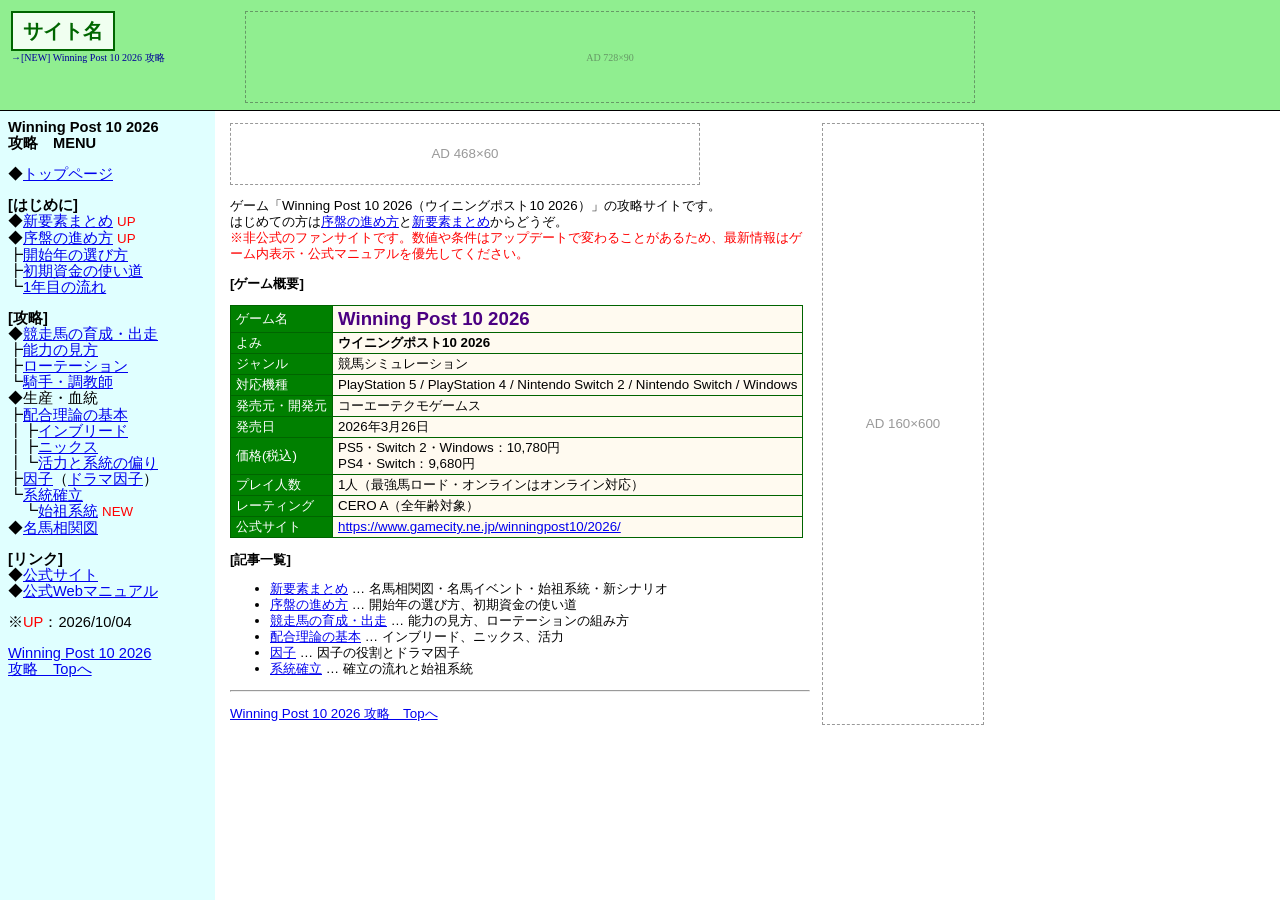
<file: index.html>
<!doctype html public "-//W3C//DTD HTML 4.01 Frameset//EN">
<html lang="ja">
<head>
<meta http-equiv="Content-Type" content="text/html; charset=UTF-8">
<title>Winning Post 10 2026 攻略</title>
<meta name="description" content="Winning Post 10 2026（ウイニングポスト10 2026）攻略">
</head>
<!-- 上段: ヘッダー(110px) / 下段: 左メニュー(215px) + メイン -->
<frameset title="topandbottom" rows="110,*" border="1" framespacing="1" bordercolor="#000000">
  <frame title="topmenu" name="topmenu" src="topmenu.html" scrolling="no" noresize>
  <frameset title="leftandright" cols="215,*" framespacing="0" frameborder="no">
    <frame title="menu" name="contents" src="guide/menu.html" scrolling="yes" noresize>
    <frame title="top" name="main" src="guide/top.html">
  </frameset>
  <noframes>
    <body>
      このページはフレーム対応ブラウザでご覧ください。
      <a href="guide/top.html">トップページ</a> / <a href="guide/menu.html">メニュー</a>
    </body>
  </noframes>
</frameset>
</html>
</file>
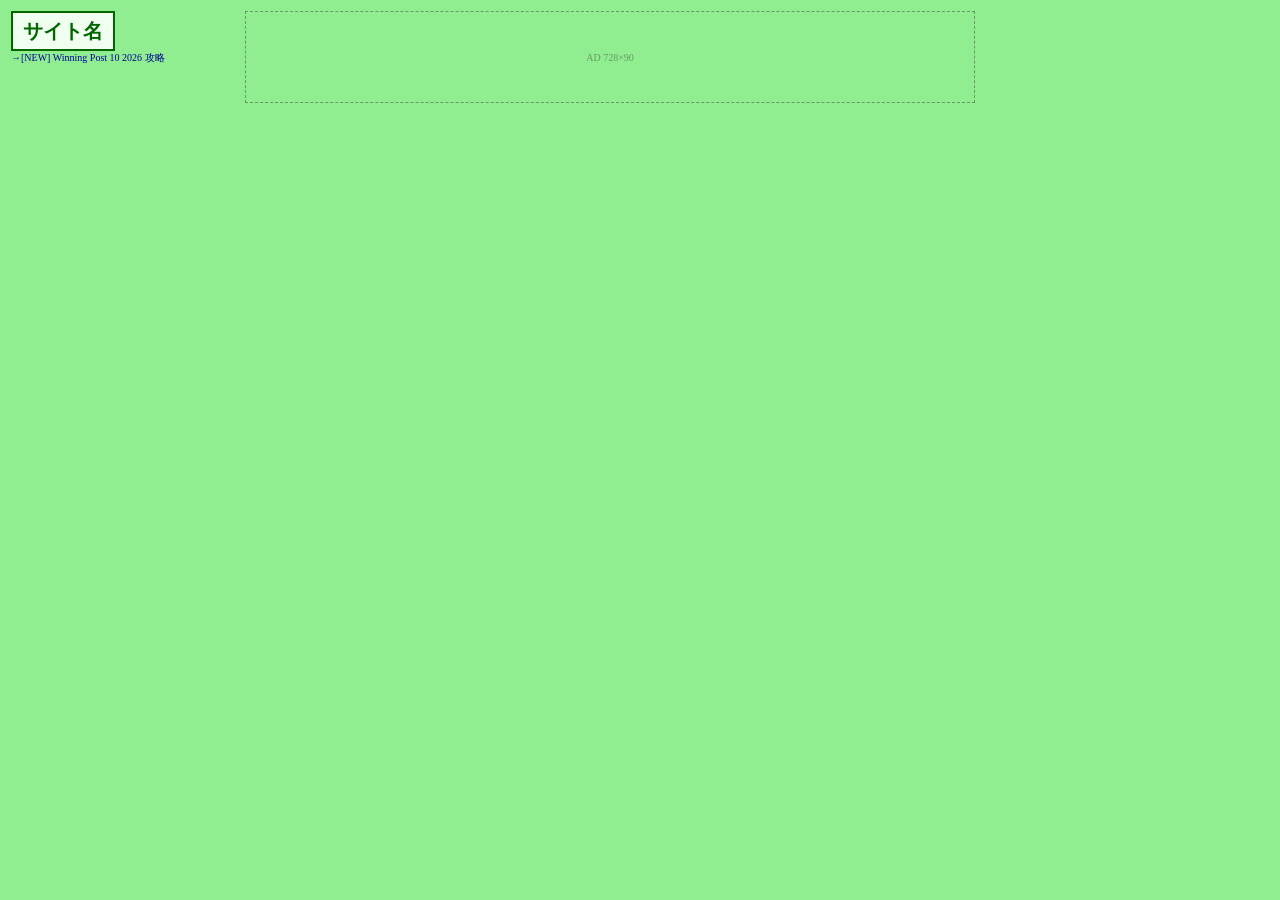
<file: topmenu.html>
<!doctype html>
<html lang="ja">
<head>
<meta charset="UTF-8">
<title>Top Menu</title>
<style>
a:link {color: #3366cc; text-decoration: none;}
a:visited {color: #9999ff; text-decoration: none;}
a:hover {color: #ff0000; text-decoration: underline;}
body {background: lightgreen; margin: 8px;}
td {font-size: x-small; vertical-align: top;}
.logo {display: inline-block; font: bold 20px/1.2 sans-serif; color: #006600;
  padding: 6px 10px; border: 2px solid #006600; background: #f0fff0;}
.new {color: #000099;}
.ad {width: 728px; height: 90px; border: 1px dashed #669966; color: #669966;
  display: flex; align-items: center; justify-content: center;}
</style>
</head>
<body>
<table><tr>
<td width="230">
  <a href="index.html" target="_parent"><span class="logo">サイト名</span></a><br>
  <a href="index.html" target="_parent"><span class="new">→[NEW] Winning Post 10 2026 攻略</span></a>
</td>
<td>
  <!-- 広告枠 (728x90)。広告コードはここに貼り付け -->
  <div class="ad">AD 728×90</div>
</td>
</tr></table>
</body>
</html>
</file>
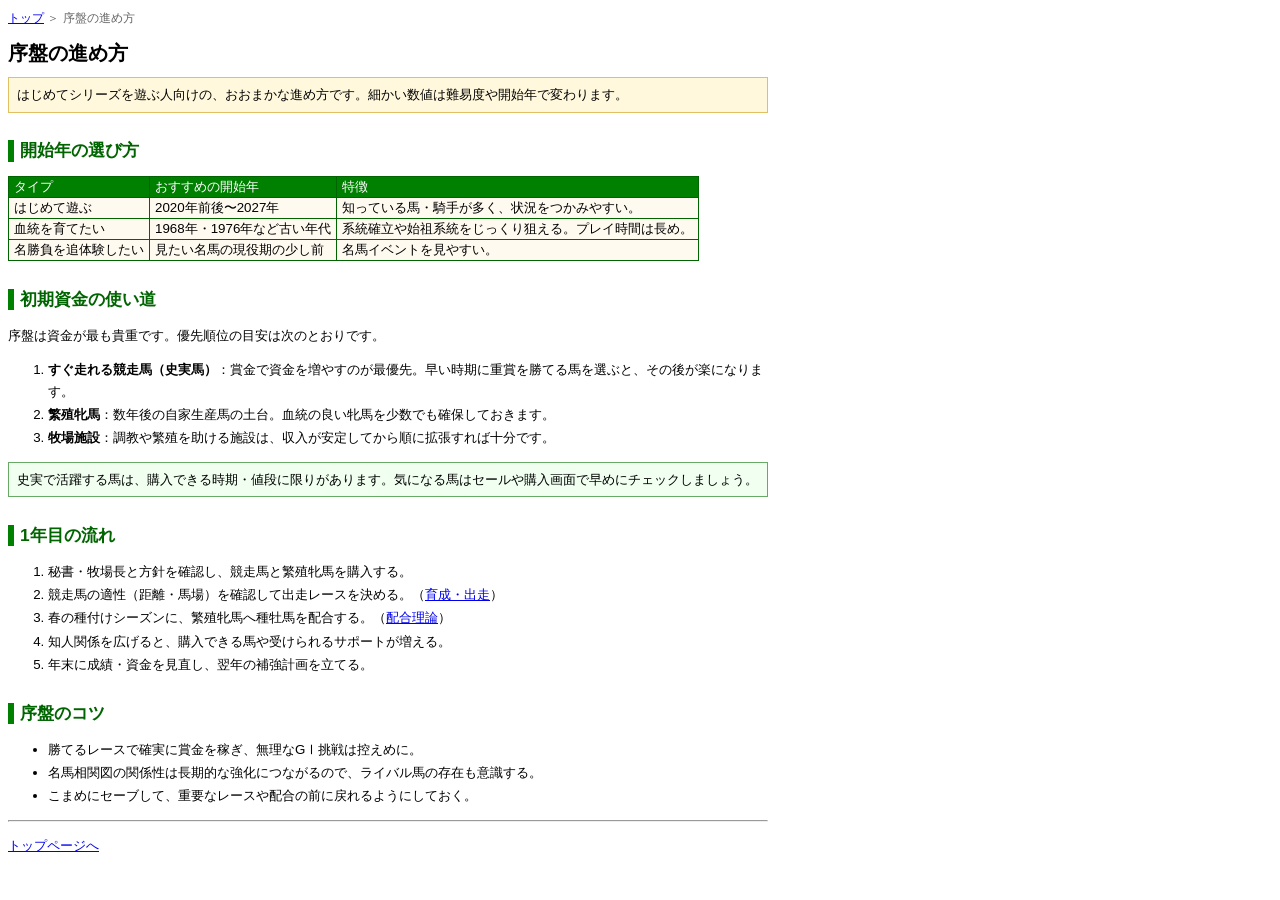
<file: guide/beginner.html>
<!doctype html>
<html lang="ja">
<head>
<meta charset="UTF-8">
<meta name="viewport" content="width=device-width, user-scalable=yes">
<title>序盤の進め方 - Winning Post 10 2026 攻略</title>
<link rel="stylesheet" href="common.css">
</head>
<body>
<div class="article">
<div class="crumb"><a href="top.html">トップ</a> ＞ 序盤の進め方</div>
<h1 style="font-size:15pt">序盤の進め方</h1>
<div class="note">はじめてシリーズを遊ぶ人向けの、おおまかな進め方です。細かい数値は難易度や開始年で変わります。</div>

<h2 id="scenario">開始年の選び方</h2>
<table class="info">
  <tr><td class="h">タイプ</td><td class="h">おすすめの開始年</td><td class="h">特徴</td></tr>
  <tr><td>はじめて遊ぶ</td><td>2020年前後〜2027年</td><td>知っている馬・騎手が多く、状況をつかみやすい。</td></tr>
  <tr><td>血統を育てたい</td><td>1968年・1976年など古い年代</td><td>系統確立や始祖系統をじっくり狙える。プレイ時間は長め。</td></tr>
  <tr><td>名勝負を追体験したい</td><td>見たい名馬の現役期の少し前</td><td>名馬イベントを見やすい。</td></tr>
</table>

<h2 id="money">初期資金の使い道</h2>
<p>序盤は資金が最も貴重です。優先順位の目安は次のとおりです。
<ol>
  <li><b>すぐ走れる競走馬（史実馬）</b>：賞金で資金を増やすのが最優先。早い時期に重賞を勝てる馬を選ぶと、その後が楽になります。</li>
  <li><b>繁殖牝馬</b>：数年後の自家生産馬の土台。血統の良い牝馬を少数でも確保しておきます。</li>
  <li><b>牧場施設</b>：調教や繁殖を助ける施設は、収入が安定してから順に拡張すれば十分です。</li>
</ol>
<div class="point">史実で活躍する馬は、購入できる時期・値段に限りがあります。気になる馬はセールや購入画面で早めにチェックしましょう。</div>

<h2 id="year1">1年目の流れ</h2>
<ol>
  <li>秘書・牧場長と方針を確認し、競走馬と繁殖牝馬を購入する。</li>
  <li>競走馬の適性（距離・馬場）を確認して出走レースを決める。（<a href="race.html">育成・出走</a>）</li>
  <li>春の種付けシーズンに、繁殖牝馬へ種牡馬を配合する。（<a href="haigou.html">配合理論</a>）</li>
  <li>知人関係を広げると、購入できる馬や受けられるサポートが増える。</li>
  <li>年末に成績・資金を見直し、翌年の補強計画を立てる。</li>
</ol>

<h2 id="tips">序盤のコツ</h2>
<ul>
  <li>勝てるレースで確実に賞金を稼ぎ、無理なGⅠ挑戦は控えめに。</li>
  <li>名馬相関図の関係性は長期的な強化につながるので、ライバル馬の存在も意識する。</li>
  <li>こまめにセーブして、重要なレースや配合の前に戻れるようにしておく。</li>
</ul>
<p><hr><p><a href="top.html">トップページへ</a>
</div>
</body>
</html>
</file>
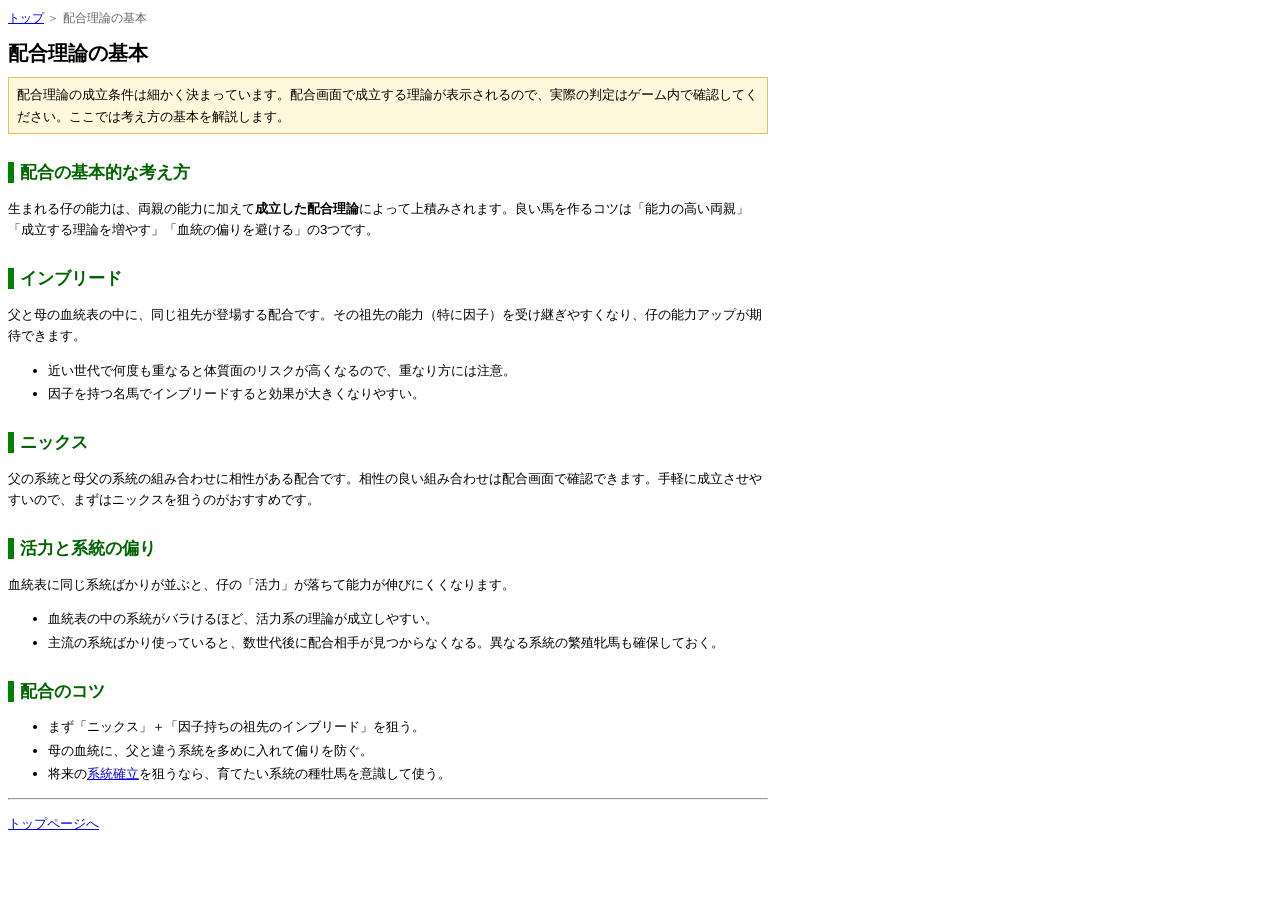
<file: guide/haigou.html>
<!doctype html>
<html lang="ja">
<head>
<meta charset="UTF-8">
<meta name="viewport" content="width=device-width, user-scalable=yes">
<title>配合理論の基本 - Winning Post 10 2026 攻略</title>
<link rel="stylesheet" href="common.css">
</head>
<body>
<div class="article">
<div class="crumb"><a href="top.html">トップ</a> ＞ 配合理論の基本</div>
<h1 style="font-size:15pt">配合理論の基本</h1>
<div class="note">配合理論の成立条件は細かく決まっています。配合画面で成立する理論が表示されるので、実際の判定はゲーム内で確認してください。ここでは考え方の基本を解説します。</div>

<h2 id="basic">配合の基本的な考え方</h2>
<p>生まれる仔の能力は、両親の能力に加えて<b>成立した配合理論</b>によって上積みされます。良い馬を作るコツは「能力の高い両親」「成立する理論を増やす」「血統の偏りを避ける」の3つです。

<h2 id="inbreed">インブリード</h2>
<p>父と母の血統表の中に、同じ祖先が登場する配合です。その祖先の能力（特に因子）を受け継ぎやすくなり、仔の能力アップが期待できます。
<ul>
  <li>近い世代で何度も重なると体質面のリスクが高くなるので、重なり方には注意。</li>
  <li>因子を持つ名馬でインブリードすると効果が大きくなりやすい。</li>
</ul>

<h2 id="nicks">ニックス</h2>
<p>父の系統と母父の系統の組み合わせに相性がある配合です。相性の良い組み合わせは配合画面で確認できます。手軽に成立させやすいので、まずはニックスを狙うのがおすすめです。

<h2 id="katsuryoku">活力と系統の偏り</h2>
<p>血統表に同じ系統ばかりが並ぶと、仔の「活力」が落ちて能力が伸びにくくなります。
<ul>
  <li>血統表の中の系統がバラけるほど、活力系の理論が成立しやすい。</li>
  <li>主流の系統ばかり使っていると、数世代後に配合相手が見つからなくなる。異なる系統の繁殖牝馬も確保しておく。</li>
</ul>

<h2 id="tips">配合のコツ</h2>
<ul>
  <li>まず「ニックス」＋「因子持ちの祖先のインブリード」を狙う。</li>
  <li>母の血統に、父と違う系統を多めに入れて偏りを防ぐ。</li>
  <li>将来の<a href="keitou.html">系統確立</a>を狙うなら、育てたい系統の種牡馬を意識して使う。</li>
</ul>
<p><hr><p><a href="top.html">トップページへ</a>
</div>
</body>
</html>
</file>
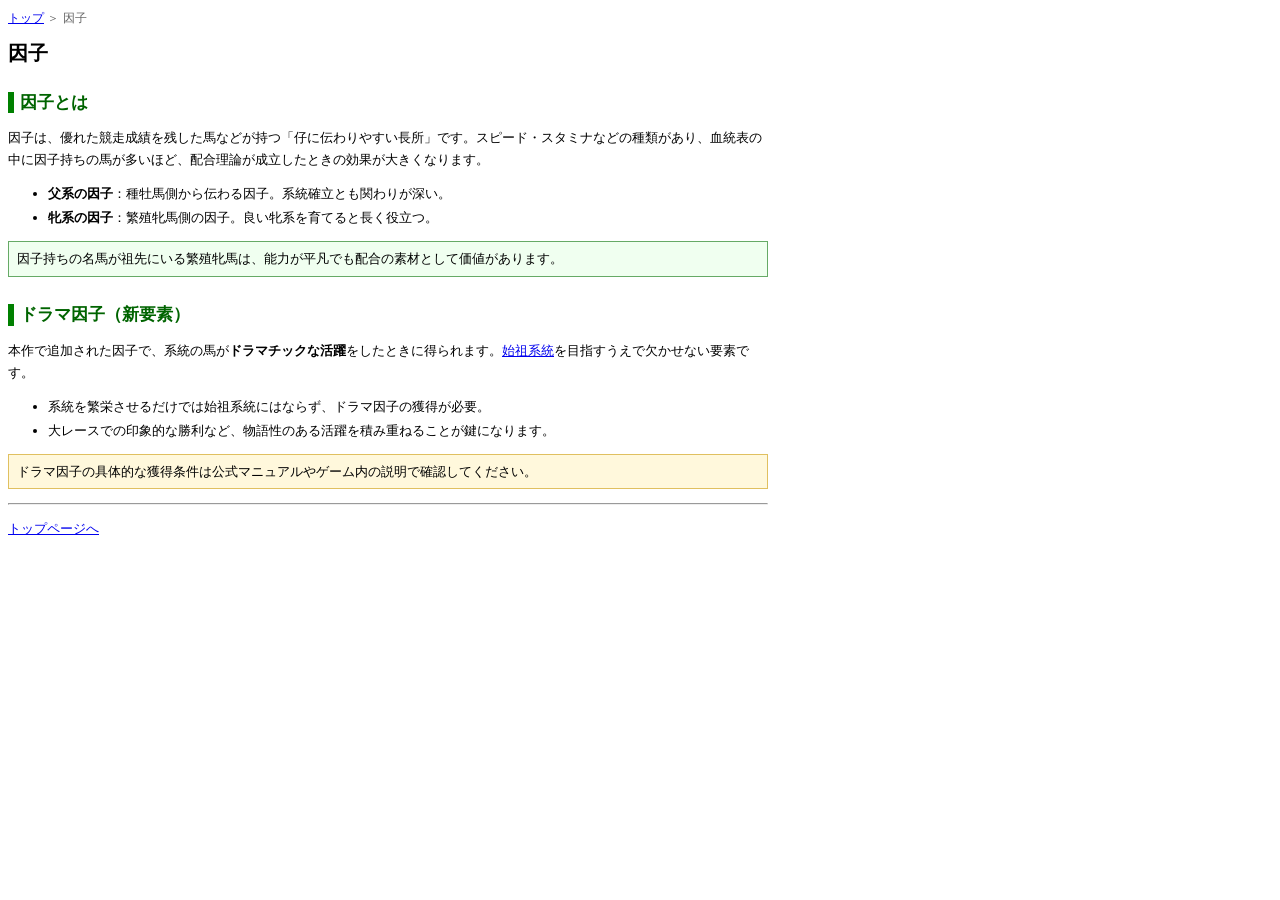
<file: guide/inshi.html>
<!doctype html>
<html lang="ja">
<head>
<meta charset="UTF-8">
<meta name="viewport" content="width=device-width, user-scalable=yes">
<title>因子 - Winning Post 10 2026 攻略</title>
<link rel="stylesheet" href="common.css">
</head>
<body>
<div class="article">
<div class="crumb"><a href="top.html">トップ</a> ＞ 因子</div>
<h1 style="font-size:15pt">因子</h1>
<h2 id="inshi">因子とは</h2>
<p>因子は、優れた競走成績を残した馬などが持つ「仔に伝わりやすい長所」です。スピード・スタミナなどの種類があり、血統表の中に因子持ちの馬が多いほど、配合理論が成立したときの効果が大きくなります。
<ul>
  <li><b>父系の因子</b>：種牡馬側から伝わる因子。系統確立とも関わりが深い。</li>
  <li><b>牝系の因子</b>：繁殖牝馬側の因子。良い牝系を育てると長く役立つ。</li>
</ul>
<div class="point">因子持ちの名馬が祖先にいる繁殖牝馬は、能力が平凡でも配合の素材として価値があります。</div>

<h2 id="drama">ドラマ因子（新要素）</h2>
<p>本作で追加された因子で、系統の馬が<b>ドラマチックな活躍</b>をしたときに得られます。<a href="keitou.html#shiso">始祖系統</a>を目指すうえで欠かせない要素です。
<ul>
  <li>系統を繁栄させるだけでは始祖系統にはならず、ドラマ因子の獲得が必要。</li>
  <li>大レースでの印象的な勝利など、物語性のある活躍を積み重ねることが鍵になります。</li>
</ul>
<div class="note">ドラマ因子の具体的な獲得条件は公式マニュアルやゲーム内の説明で確認してください。</div>
<p><hr><p><a href="top.html">トップページへ</a>
</div>
</body>
</html>
</file>
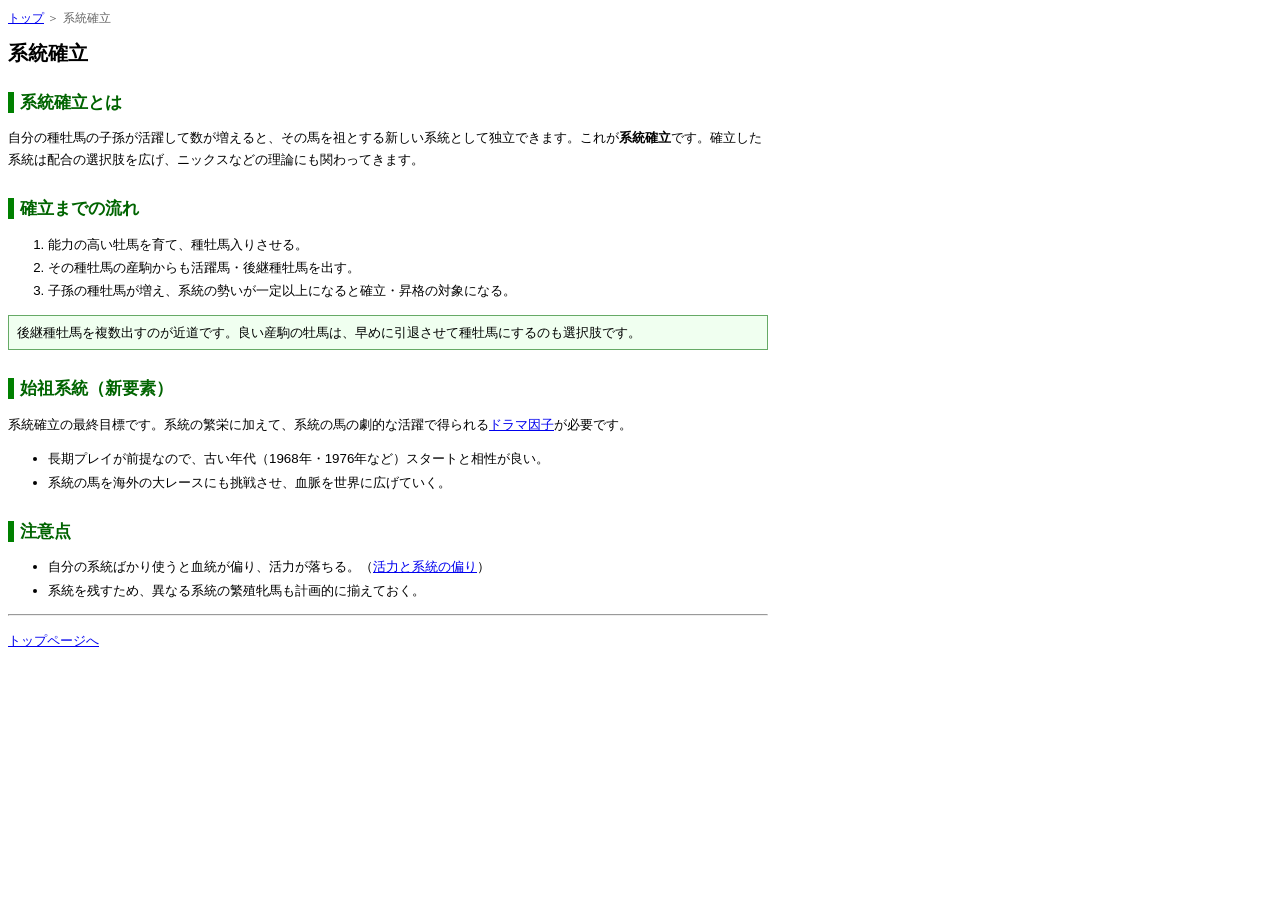
<file: guide/keitou.html>
<!doctype html>
<html lang="ja">
<head>
<meta charset="UTF-8">
<meta name="viewport" content="width=device-width, user-scalable=yes">
<title>系統確立 - Winning Post 10 2026 攻略</title>
<link rel="stylesheet" href="common.css">
</head>
<body>
<div class="article">
<div class="crumb"><a href="top.html">トップ</a> ＞ 系統確立</div>
<h1 style="font-size:15pt">系統確立</h1>
<h2 id="kakuritsu">系統確立とは</h2>
<p>自分の種牡馬の子孫が活躍して数が増えると、その馬を祖とする新しい系統として独立できます。これが<b>系統確立</b>です。確立した系統は配合の選択肢を広げ、ニックスなどの理論にも関わってきます。

<h2 id="flow">確立までの流れ</h2>
<ol>
  <li>能力の高い牡馬を育て、種牡馬入りさせる。</li>
  <li>その種牡馬の産駒からも活躍馬・後継種牡馬を出す。</li>
  <li>子孫の種牡馬が増え、系統の勢いが一定以上になると確立・昇格の対象になる。</li>
</ol>
<div class="point">後継種牡馬を複数出すのが近道です。良い産駒の牡馬は、早めに引退させて種牡馬にするのも選択肢です。</div>

<h2 id="shiso">始祖系統（新要素）</h2>
<p>系統確立の最終目標です。系統の繁栄に加えて、系統の馬の劇的な活躍で得られる<a href="inshi.html#drama">ドラマ因子</a>が必要です。
<ul>
  <li>長期プレイが前提なので、古い年代（1968年・1976年など）スタートと相性が良い。</li>
  <li>系統の馬を海外の大レースにも挑戦させ、血脈を世界に広げていく。</li>
</ul>

<h2 id="caution">注意点</h2>
<ul>
  <li>自分の系統ばかり使うと血統が偏り、活力が落ちる。（<a href="haigou.html#katsuryoku">活力と系統の偏り</a>）</li>
  <li>系統を残すため、異なる系統の繁殖牝馬も計画的に揃えておく。</li>
</ul>
<p><hr><p><a href="top.html">トップページへ</a>
</div>
</body>
</html>
</file>
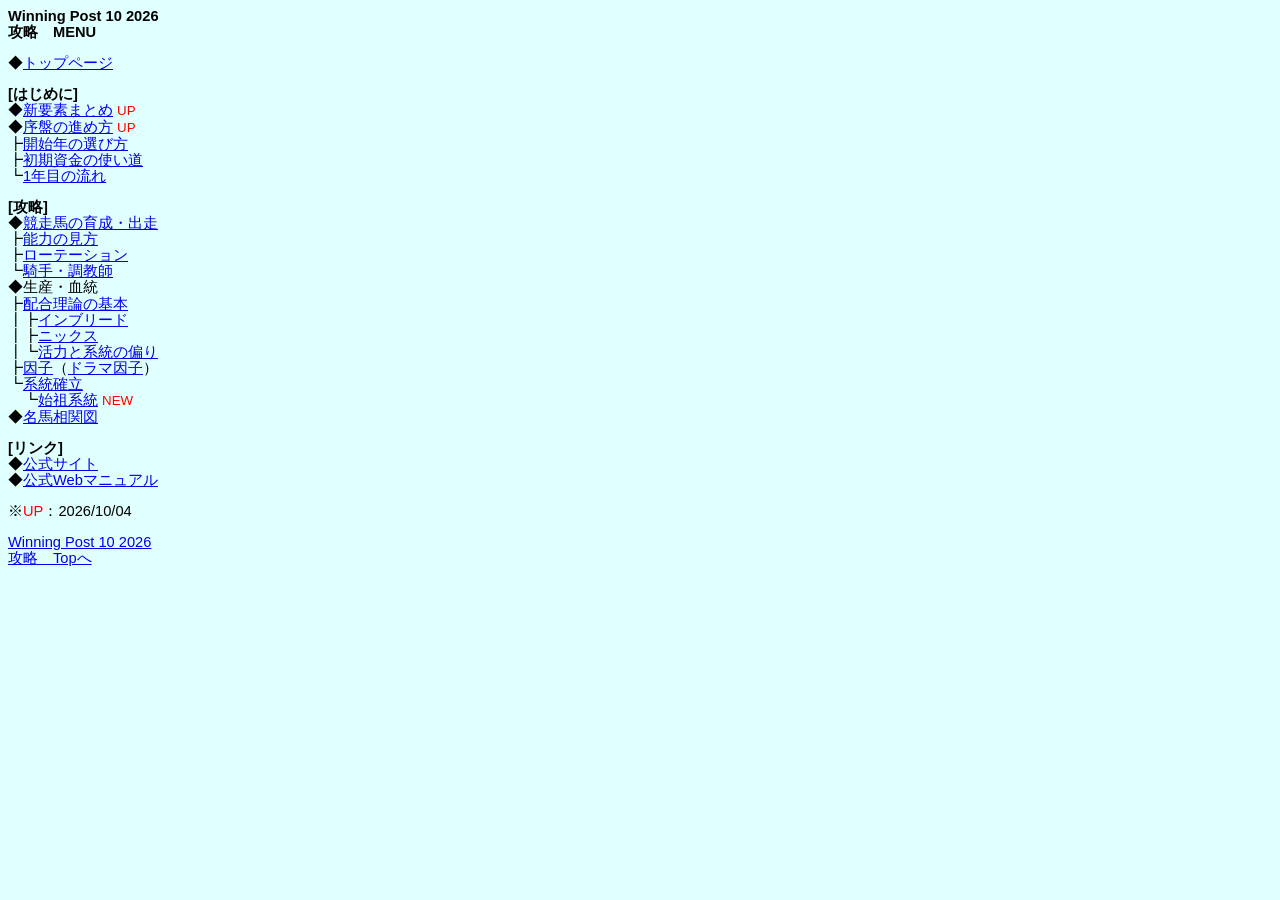
<file: guide/menu.html>
<!doctype html>
<html lang="ja">
<head>
<meta charset="UTF-8">
<meta name="viewport" content="width=device-width, user-scalable=yes">
<title>Winning Post 10 2026 攻略 MENU</title>
<link rel="stylesheet" href="common.css">
<style>
body {background: lightcyan; font-size: 11pt;}
small {font-size: 10pt;}
</style>
</head>
<body>
<b>Winning Post 10 2026<br>攻略　MENU</b>
<p>
◆<a href="top.html" target="main">トップページ</a><br>
<p>
<b>[はじめに]</b><br>
◆<a href="newfeatures.html" target="main">新要素まとめ</a> <small class="red">UP</small><br>
◆<a href="beginner.html" target="main">序盤の進め方</a> <small class="red">UP</small><br>
┣<a href="beginner.html#scenario" target="main">開始年の選び方</a><br>
┣<a href="beginner.html#money" target="main">初期資金の使い道</a><br>
┗<a href="beginner.html#year1" target="main">1年目の流れ</a><br>
<p>
<b>[攻略]</b><br>
◆<a href="race.html" target="main">競走馬の育成・出走</a><br>
┣<a href="race.html#status" target="main">能力の見方</a><br>
┣<a href="race.html#rotation" target="main">ローテーション</a><br>
┗<a href="race.html#jockey" target="main">騎手・調教師</a><br>
◆生産・血統<br>
┣<a href="haigou.html" target="main">配合理論の基本</a><br>
┃┣<a href="haigou.html#inbreed" target="main">インブリード</a><br>
┃┣<a href="haigou.html#nicks" target="main">ニックス</a><br>
┃┗<a href="haigou.html#katsuryoku" target="main">活力と系統の偏り</a><br>
┣<a href="inshi.html" target="main">因子</a>（<a href="inshi.html#drama" target="main">ドラマ因子</a>）<br>
┗<a href="keitou.html" target="main">系統確立</a><br>
　┗<a href="keitou.html#shiso" target="main">始祖系統</a> <small class="red">NEW</small><br>
◆<a href="newfeatures.html#soukan" target="main">名馬相関図</a><br>
<p>
<b>[リンク]</b><br>
◆<a href="https://www.gamecity.ne.jp/winningpost10/2026/" target="_blank">公式サイト</a><br>
◆<a href="https://www.gamecity.ne.jp/manual/WP102026/jp/" target="_blank">公式Webマニュアル</a><br>
<p>
※<span class="red">UP</span>：2026/10/04<br>
<p>
<a href="../index.html" target="_parent">Winning Post 10 2026<br>攻略　Topへ</a>
</body>
</html>
</file>
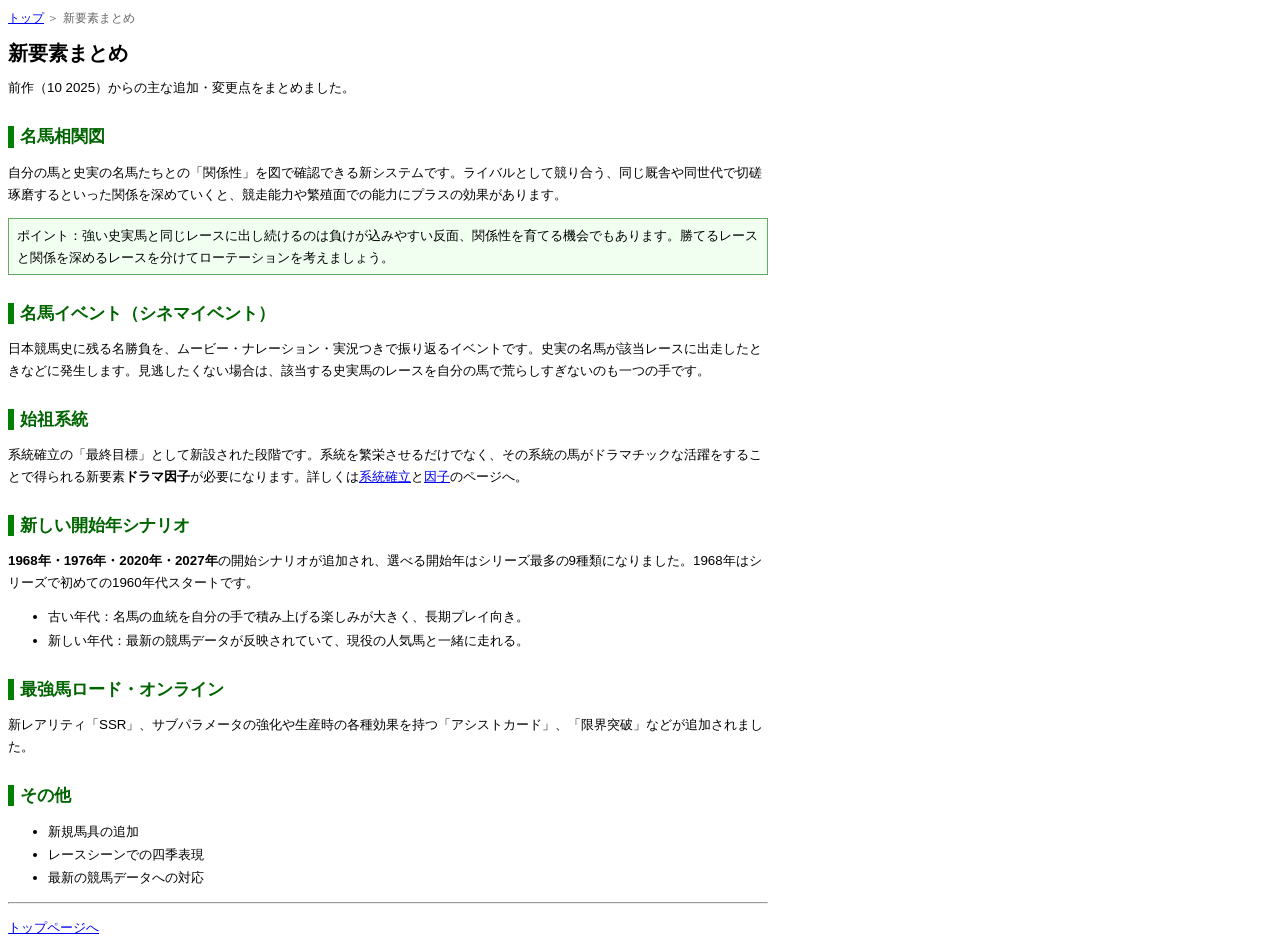
<file: guide/newfeatures.html>
<!doctype html>
<html lang="ja">
<head>
<meta charset="UTF-8">
<meta name="viewport" content="width=device-width, user-scalable=yes">
<title>新要素まとめ - Winning Post 10 2026 攻略</title>
<link rel="stylesheet" href="common.css">
</head>
<body>
<div class="article">
<div class="crumb"><a href="top.html">トップ</a> ＞ 新要素まとめ</div>
<h1 style="font-size:15pt">新要素まとめ</h1>
<p>前作（10 2025）からの主な追加・変更点をまとめました。

<h2 id="soukan">名馬相関図</h2>
<p>自分の馬と史実の名馬たちとの「関係性」を図で確認できる新システムです。ライバルとして競り合う、同じ厩舎や同世代で切磋琢磨するといった関係を深めていくと、競走能力や繁殖面での能力にプラスの効果があります。
<div class="point">ポイント：強い史実馬と同じレースに出し続けるのは負けが込みやすい反面、関係性を育てる機会でもあります。勝てるレースと関係を深めるレースを分けてローテーションを考えましょう。</div>

<h2 id="meiba">名馬イベント（シネマイベント）</h2>
<p>日本競馬史に残る名勝負を、ムービー・ナレーション・実況つきで振り返るイベントです。史実の名馬が該当レースに出走したときなどに発生します。見逃したくない場合は、該当する史実馬のレースを自分の馬で荒らしすぎないのも一つの手です。

<h2 id="shiso">始祖系統</h2>
<p>系統確立の「最終目標」として新設された段階です。系統を繁栄させるだけでなく、その系統の馬がドラマチックな活躍をすることで得られる新要素<b>ドラマ因子</b>が必要になります。詳しくは<a href="keitou.html#shiso">系統確立</a>と<a href="inshi.html#drama">因子</a>のページへ。

<h2 id="scenario">新しい開始年シナリオ</h2>
<p><b>1968年・1976年・2020年・2027年</b>の開始シナリオが追加され、選べる開始年はシリーズ最多の9種類になりました。1968年はシリーズで初めての1960年代スタートです。
<ul>
  <li>古い年代：名馬の血統を自分の手で積み上げる楽しみが大きく、長期プレイ向き。</li>
  <li>新しい年代：最新の競馬データが反映されていて、現役の人気馬と一緒に走れる。</li>
</ul>

<h2 id="online">最強馬ロード・オンライン</h2>
<p>新レアリティ「SSR」、サブパラメータの強化や生産時の各種効果を持つ「アシストカード」、「限界突破」などが追加されました。

<h2 id="other">その他</h2>
<ul>
  <li>新規馬具の追加</li>
  <li>レースシーンでの四季表現</li>
  <li>最新の競馬データへの対応</li>
</ul>
<p><hr><p><a href="top.html">トップページへ</a>
</div>
</body>
</html>
</file>
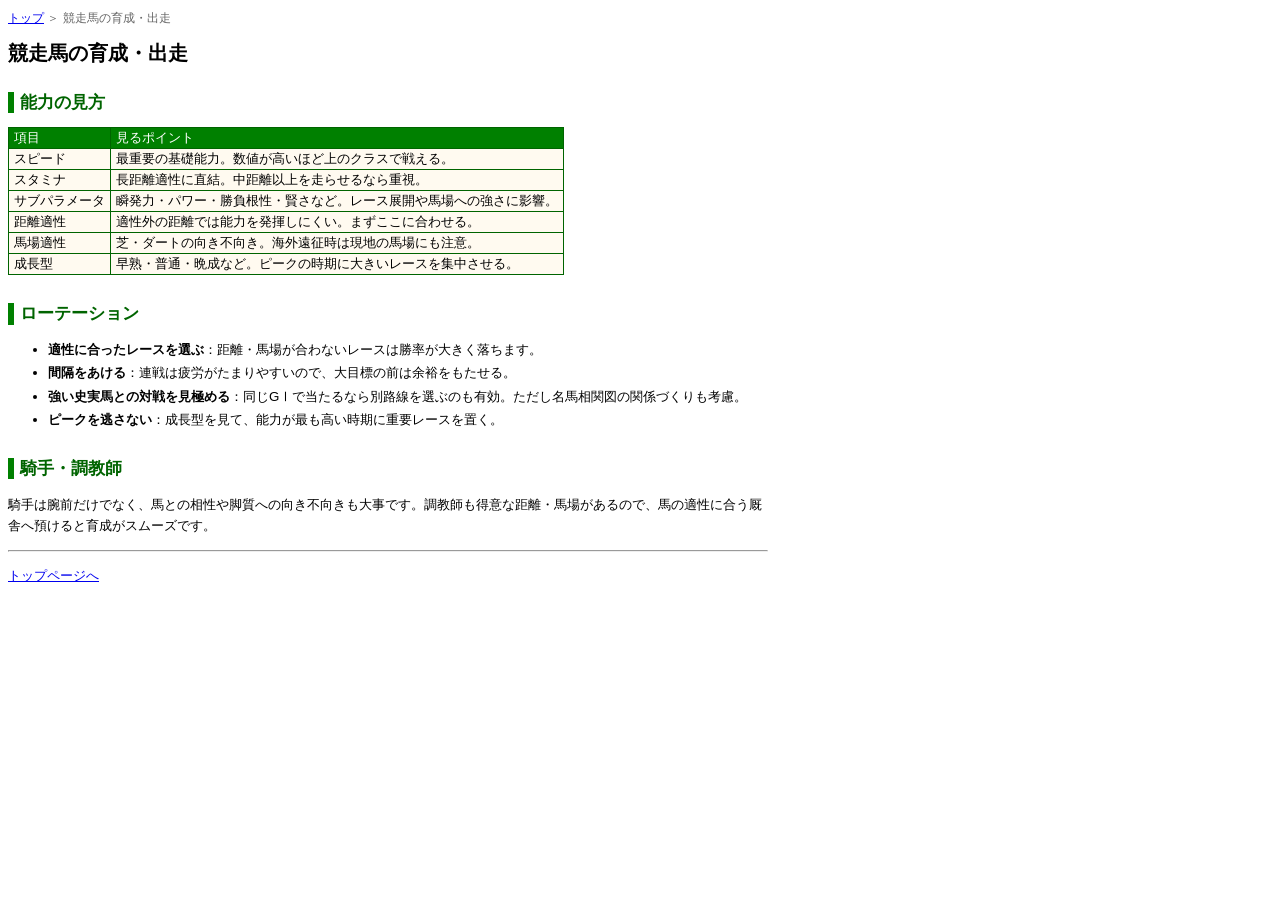
<file: guide/race.html>
<!doctype html>
<html lang="ja">
<head>
<meta charset="UTF-8">
<meta name="viewport" content="width=device-width, user-scalable=yes">
<title>競走馬の育成・出走 - Winning Post 10 2026 攻略</title>
<link rel="stylesheet" href="common.css">
</head>
<body>
<div class="article">
<div class="crumb"><a href="top.html">トップ</a> ＞ 競走馬の育成・出走</div>
<h1 style="font-size:15pt">競走馬の育成・出走</h1>
<h2 id="status">能力の見方</h2>
<table class="info">
  <tr><td class="h">項目</td><td class="h">見るポイント</td></tr>
  <tr><td>スピード</td><td>最重要の基礎能力。数値が高いほど上のクラスで戦える。</td></tr>
  <tr><td>スタミナ</td><td>長距離適性に直結。中距離以上を走らせるなら重視。</td></tr>
  <tr><td>サブパラメータ</td><td>瞬発力・パワー・勝負根性・賢さなど。レース展開や馬場への強さに影響。</td></tr>
  <tr><td>距離適性</td><td>適性外の距離では能力を発揮しにくい。まずここに合わせる。</td></tr>
  <tr><td>馬場適性</td><td>芝・ダートの向き不向き。海外遠征時は現地の馬場にも注意。</td></tr>
  <tr><td>成長型</td><td>早熟・普通・晩成など。ピークの時期に大きいレースを集中させる。</td></tr>
</table>

<h2 id="rotation">ローテーション</h2>
<ul>
  <li><b>適性に合ったレースを選ぶ</b>：距離・馬場が合わないレースは勝率が大きく落ちます。</li>
  <li><b>間隔をあける</b>：連戦は疲労がたまりやすいので、大目標の前は余裕をもたせる。</li>
  <li><b>強い史実馬との対戦を見極める</b>：同じGⅠで当たるなら別路線を選ぶのも有効。ただし名馬相関図の関係づくりも考慮。</li>
  <li><b>ピークを逃さない</b>：成長型を見て、能力が最も高い時期に重要レースを置く。</li>
</ul>

<h2 id="jockey">騎手・調教師</h2>
<p>騎手は腕前だけでなく、馬との相性や脚質への向き不向きも大事です。調教師も得意な距離・馬場があるので、馬の適性に合う厩舎へ預けると育成がスムーズです。
<p><hr><p><a href="top.html">トップページへ</a>
</div>
</body>
</html>
</file>
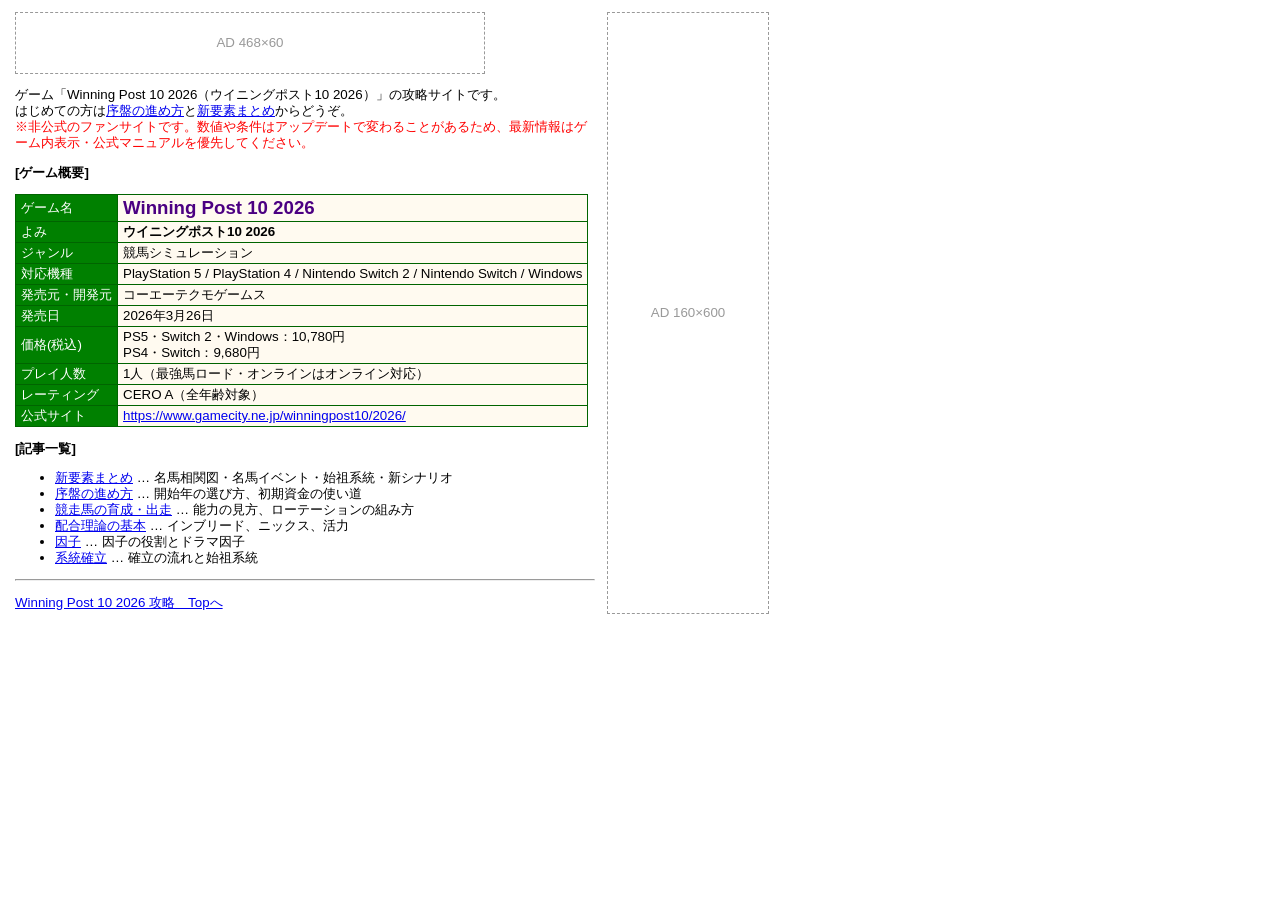
<file: guide/top.html>
<!doctype html>
<html lang="ja">
<head>
<meta charset="UTF-8">
<meta name="viewport" content="width=device-width, user-scalable=yes">
<title>Winning Post 10 2026 攻略</title>
<link rel="stylesheet" href="common.css">
</head>
<body>
<table width="780"><tr>
<td width="580" valign="top">
  <!-- 広告枠 (468x60) -->
  <div class="ad" style="width:468px;height:60px">AD 468×60</div>
  <p>
  ゲーム「Winning Post 10 2026（ウイニングポスト10 2026）」の攻略サイトです。<br>
  はじめての方は<a href="beginner.html">序盤の進め方</a>と<a href="newfeatures.html">新要素まとめ</a>からどうぞ。<br>
  <span class="red">※非公式のファンサイトです。数値や条件はアップデートで変わることがあるため、最新情報はゲーム内表示・公式マニュアルを優先してください。</span>
  <p>
  <b>[ゲーム概要]</b>
  <table class="info">
    <tr><td class="h">ゲーム名</td><td><big class="title">Winning Post 10 2026</big></td></tr>
    <tr><td class="h">よみ</td><td><b>ウイニングポスト10 2026</b></td></tr>
    <tr><td class="h">ジャンル</td><td>競馬シミュレーション</td></tr>
    <tr><td class="h">対応機種</td><td>PlayStation 5 / PlayStation 4 / Nintendo Switch 2 / Nintendo Switch / Windows</td></tr>
    <tr><td class="h">発売元・開発元</td><td>コーエーテクモゲームス</td></tr>
    <tr><td class="h">発売日</td><td>2026年3月26日</td></tr>
    <tr><td class="h">価格(税込)</td><td>PS5・Switch 2・Windows：10,780円<br>PS4・Switch：9,680円</td></tr>
    <tr><td class="h">プレイ人数</td><td>1人（最強馬ロード・オンラインはオンライン対応）</td></tr>
    <tr><td class="h">レーティング</td><td>CERO A（全年齢対象）</td></tr>
    <tr><td class="h">公式サイト</td><td><a href="https://www.gamecity.ne.jp/winningpost10/2026/" target="_blank">https://www.gamecity.ne.jp/winningpost10/2026/</a></td></tr>
  </table>
  <p>
  <b>[記事一覧]</b>
  <ul>
    <li><a href="newfeatures.html">新要素まとめ</a> … 名馬相関図・名馬イベント・始祖系統・新シナリオ</li>
    <li><a href="beginner.html">序盤の進め方</a> … 開始年の選び方、初期資金の使い道</li>
    <li><a href="race.html">競走馬の育成・出走</a> … 能力の見方、ローテーションの組み方</li>
    <li><a href="haigou.html">配合理論の基本</a> … インブリード、ニックス、活力</li>
    <li><a href="inshi.html">因子</a> … 因子の役割とドラマ因子</li>
    <li><a href="keitou.html">系統確立</a> … 確立の流れと始祖系統</li>
  </ul>
  <p><hr><p>
  <a href="../index.html" target="_parent">Winning Post 10 2026 攻略　Topへ</a>
</td>
<td valign="top">
  <!-- 広告枠 (160x600) -->
  <div class="ad" style="width:160px;height:600px">AD 160×600</div>
</td>
</tr></table>
</body>
</html>
</file>
<file: guide/common.css>
body {font-size: 10pt; line-height: 1.1em; -webkit-text-size-adjust: 100%; text-size-adjust: 100%;
  font-family: "ＭＳ Ｐゴシック", "MS PGothic", sans-serif;}
table {font-size: 10pt; line-height: 1.2em; font-family: inherit;}
table td {padding: 2px 5px;}
big {font-size: 14pt; line-height: 1.2em;}
small {font-size: 8pt; line-height: 1.2em;}
.red {color: red;}
.ad {border: 1px dashed #999; color: #999; display: flex; align-items: center; justify-content: center;}
.info {border-collapse: collapse; background: floralwhite;}
.info td {border: 1px solid darkgreen;}
.info td.h {background: green; color: white; white-space: nowrap;}
.title {color: indigo; font-weight: bold;}
h2 {font-size: 13pt; color: darkgreen; border-left: 6px solid green; padding-left: 6px; margin-top: 1.6em;}
h3 {font-size: 11pt; color: indigo; margin-top: 1.2em;}
.article {max-width: 760px; line-height: 1.6em;}
.article li {margin: 2px 0;}
.note {background: #fff8dc; border: 1px solid #e0c060; padding: 6px 8px; margin: 8px 0;}
.point {background: #f0fff0; border: 1px solid #66aa66; padding: 6px 8px; margin: 8px 0;}
.crumb {font-size: 9pt; color: #666;}
</file>
